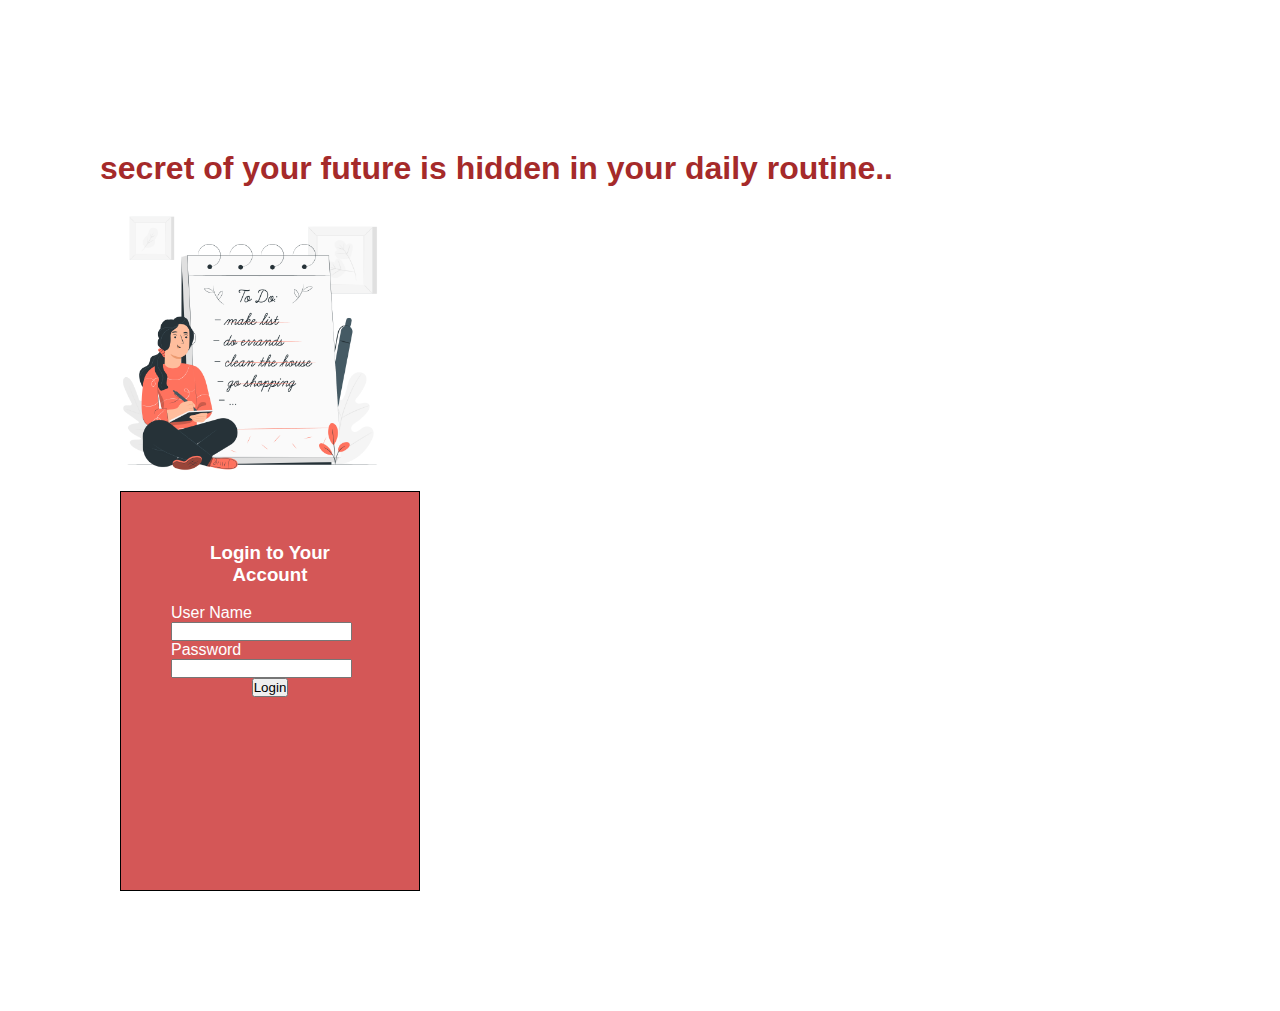
<file: index.html>
<!DOCTYPE html>
<html lang="en">
<head>
    <meta charset="UTF-8">
    <meta name="viewport" content="width=device-width, initial-scale=1.0">
    <title>login page</title>
    <link href="https://cdn.jsdelivr.net/npm/bootstrap@5.3.2/dist/css/bootstrap.min.css" rel="stylesheet" integrity="sha384-T3c6CoIi6uLrA9TneNEoa7RxnatzjcDSCmG1MXxSR1GAsXEV/Dwwykc2MPK8M2HN" crossorigin="anonymous">
    <script src="https://cdn.jsdelivr.net/npm/bootstrap@5.3.2/dist/js/bootstrap.bundle.min.js" integrity="sha384-C6RzsynM9kWDrMNeT87bh95OGNyZPhcTNXj1NW7RuBCsyN/o0jlpcV8Qyq46cDfL" crossorigin="anonymous"></script>
    <link rel="stylesheet" href="style.css">
</head>

<body>
    
 
  <div class="container-fluid">

   <div class="row text-center loginbody">
      <div class="col-lg-8 col-md-10  text-center quote1">

<h1 style="color: brown;"> secret of your future is   hidden in your daily routine..</h1>
<img src="images/tod-1.png" alt="image" width="300px", height="300px">

      </div>
       <!-- login form starts here -->
      <div class="col-lg-4 loginform">
    <form action="#">
      <h3><b><center>Login to Your Account</center></b> </h3>
      <br>
        <div class="mb-3">
          <label for="exampleInputEmail1" class="form-label">User Name</label>
          <input type="text" class="form-control" id="user Id">
    
          <span id="loginuseridmsg"></span>
         
        </div>
        <div class="mb-3">
          <label for="exampleInputPassword1" class="form-label">Password</label>
          <input type="password" class="form-control" id="loginPassword" >
          <span id="loginpwdmsg"></span>
        </div>
        
        <center>
        <button type="reset" onclick="validateLoginPage(mainpage);"class="btn btn-light">Login</button></center>
      </form>
    </div>
    <!-- login ends here -->
  </div>
  </div>
    <script src="script.js"></script>
</body>
</html>
</file>
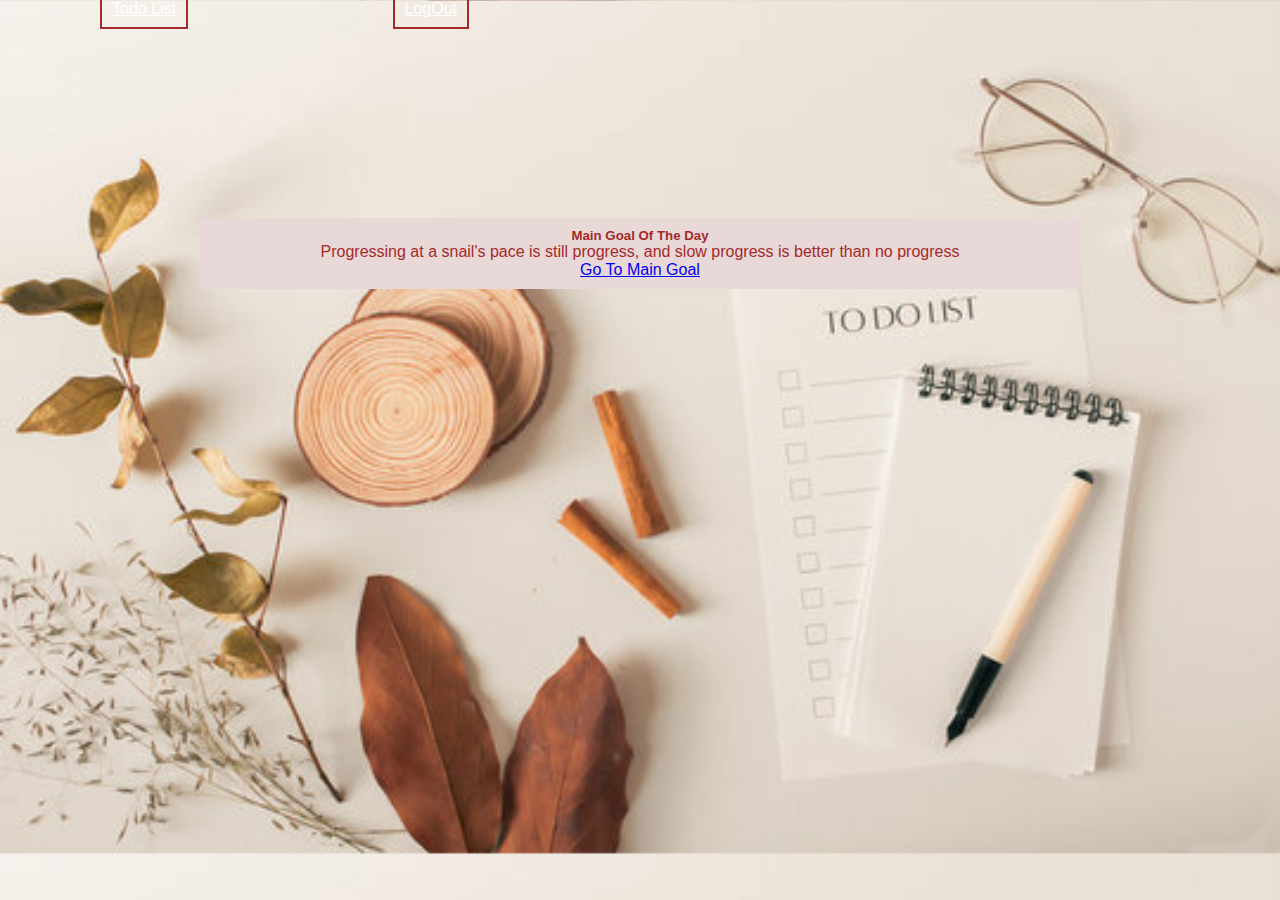
<file: mainPage.html>
<!DOCTYPE html>
<html lang="en">
<head>
    <meta charset="UTF-8">
    <meta name="viewport" content="width=device-width, initial-scale=1.0">
    <title>Home</title>
    <link href="https://cdn.jsdelivr.net/npm/bootstrap@5.3.2/dist/css/bootstrap.min.css" rel="stylesheet" integrity="sha384-T3c6CoIi6uLrA9TneNEoa7RxnatzjcDSCmG1MXxSR1GAsXEV/Dwwykc2MPK8M2HN" crossorigin="anonymous">
    <script src="https://cdn.jsdelivr.net/npm/bootstrap@5.3.2/dist/js/bootstrap.bundle.min.js" integrity="sha384-C6RzsynM9kWDrMNeT87bh95OGNyZPhcTNXj1NW7RuBCsyN/o0jlpcV8Qyq46cDfL" crossorigin="anonymous"></script>
    <link rel="stylesheet" href="style.css">
</head>


<body class="homebody">

    <nav class="navbar navbar-expand-lg bg-danger ">
        <div class="container-fluid topnav">                    
           
                <a class="nav-link active  " aria-current="page" href="todo.html">Todo List</a>
                <a class="nav-link" href="index.html"> LogOut</a>
              
                           
              
          
            <!-- <form class="d-flex mynavbar " action="todo.html" >
                <button class="btn btn-outline-danger mb-2" >Todo List</button>
             
            </form>
            <a href=""> LogOut</a> -->
            
            <!-- <button class="btn btn-outline-light mb-2 me-2" type="submit"> LogOut</button>         -->
    </div>         
        </div>
      </nav>
      <!-- navbar ends here -->


      <!-- mainpage image and text starts here -->

      <div class="card text-center hometext">
        <div class="card-header">
            <h5 class="card-title">Main Goal Of The Day</h5>
        </div>
        <div class="card-body">
          
          <p class="card-text">Progressing at a snail's pace is still progress, and slow progress is better than no progress</p>
          <a href="#" class="btn btn-danger">Go To Main Goal</a>
        </div>
        
      </div>


<!-- <div class="hometext">
    <h1>My Day</h1>
    <h5>Progressing at a snail's pace is still progress, and slow progress is better than no progress</h5>

</div> -->


 <!-- mainpage image and text ends here -->

   
      <script src="script.js"></script>
</body>
</html>
</file>
<file: style.css>
*{
    margin: 0;
    padding: 0;
    box-sizing: border-box;
    font-family: 'Lucida Sans', 'Lucida Sans Regular', 'Lucida Grande', 'Lucida Sans Unicode', Geneva, Verdana, sans-serif;
}
.loginbody{
    margin-top:50px;
    padding: 100px;
    margin-bottom: 20px;
    
}


.loginform{
    border: 1px solid black;
    background-color: rgb(212, 87, 87);
    color:white;    
    margin-left:20px; 
    padding: 50px;
    width:300px;
    height: 400px;
}

.topnav a{
    border: 2px solid brown;
    color:white ;    
    text-align: center;
    padding: 10px;
     margin-left:100px ;
    margin-right: 100px; 
    margin-top:10px ;
    margin-bottom: 1;
    
}

a:hover{
background-color: white;
}
.homebody{
    background-image: url(images/todo-5.jpg);
    background-size: cover;
}
.hometext{
   text-align: center;  
   padding: 10px;
   margin: 200px;
   color: brown;
   background-color: rgb(233, 216, 216) ;
   
    
}





table {
    border-collapse: collapse;
    width: 50%;
    margin-top: 20px;
    margin-left: 300px;
    margin-bottom: 20px;
    background-color: rgb(233, 216, 216);
}
table, th, td {
    border: 1px solid  brown;
}
th, td {
    padding: 10px;
    text-align: center;
    color: brown;
}
</file>
